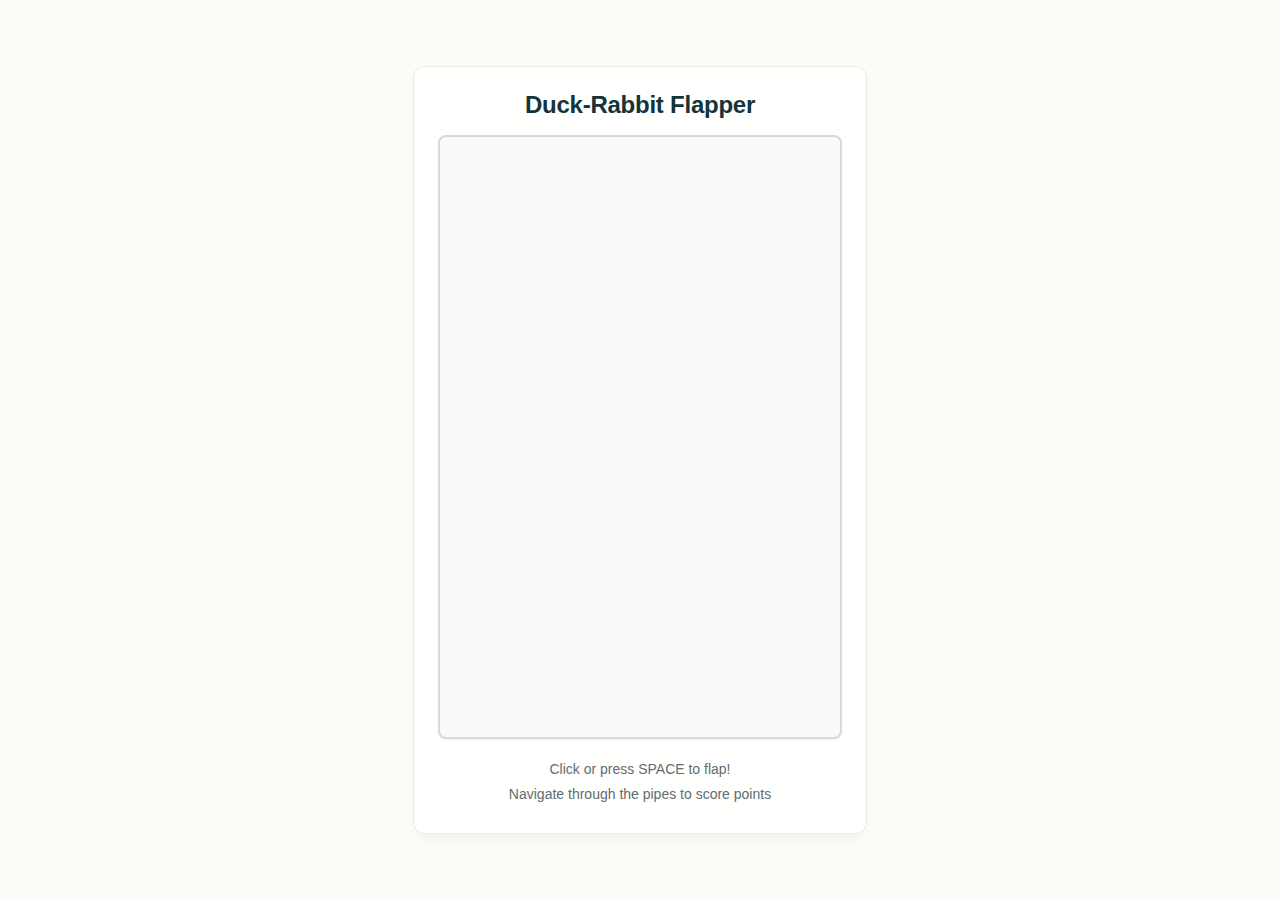
<file: duck-rabbit-game/index.html>
<!DOCTYPE html>
<html lang="en">
<head>
    <meta charset="UTF-8">
    <meta name="viewport" content="width=device-width, initial-scale=1.0">
    <title>Duck-Rabbit Flapper </title>
    <link rel="stylesheet" href="style.css">
</head>
<body>
    <div class="container">
        <div class="game-wrapper">
            <h1>Duck-Rabbit Flapper</h1>
            <canvas id="gameCanvas" width="400" height="600"></canvas>
            <div class="instructions">
                <p>Click or press SPACE to flap!</p>
                <p>Navigate through the pipes to score points</p>
            </div>
        </div>
    </div>
    <script src="app.js"></script>
</body>
</html>
</file>
<file: duck-rabbit-game/style.css>
:root {
  /* Primitive Color Tokens */
  --color-white: rgba(255, 255, 255, 1);
  --color-black: rgba(0, 0, 0, 1);
  --color-cream-50: rgba(252, 252, 249, 1);
  --color-cream-100: rgba(255, 255, 253, 1);
  --color-gray-200: rgba(245, 245, 245, 1);
  --color-gray-300: rgba(167, 169, 169, 1);
  --color-gray-400: rgba(119, 124, 124, 1);
  --color-slate-500: rgba(98, 108, 113, 1);
  --color-brown-600: rgba(94, 82, 64, 1);
  --color-charcoal-700: rgba(31, 33, 33, 1);
  --color-charcoal-800: rgba(38, 40, 40, 1);
  --color-slate-900: rgba(19, 52, 59, 1);
  --color-teal-300: rgba(50, 184, 198, 1);
  --color-teal-400: rgba(45, 166, 178, 1);
  --color-teal-500: rgba(33, 128, 141, 1);
  --color-teal-600: rgba(29, 116, 128, 1);
  --color-teal-700: rgba(26, 104, 115, 1);
  --color-teal-800: rgba(41, 150, 161, 1);
  --color-red-400: rgba(255, 84, 89, 1);
  --color-red-500: rgba(192, 21, 47, 1);
  --color-orange-400: rgba(230, 129, 97, 1);
  --color-orange-500: rgba(168, 75, 47, 1);

  /* RGB versions for opacity control */
  --color-brown-600-rgb: 94, 82, 64;
  --color-teal-500-rgb: 33, 128, 141;
  --color-slate-900-rgb: 19, 52, 59;
  --color-slate-500-rgb: 98, 108, 113;
  --color-red-500-rgb: 192, 21, 47;
  --color-red-400-rgb: 255, 84, 89;
  --color-orange-500-rgb: 168, 75, 47;
  --color-orange-400-rgb: 230, 129, 97;

  /* Background color tokens (Light Mode) */
  --color-bg-1: rgba(59, 130, 246, 0.08); /* Light blue */
  --color-bg-2: rgba(245, 158, 11, 0.08); /* Light yellow */
  --color-bg-3: rgba(34, 197, 94, 0.08); /* Light green */
  --color-bg-4: rgba(239, 68, 68, 0.08); /* Light red */
  --color-bg-5: rgba(147, 51, 234, 0.08); /* Light purple */
  --color-bg-6: rgba(249, 115, 22, 0.08); /* Light orange */
  --color-bg-7: rgba(236, 72, 153, 0.08); /* Light pink */
  --color-bg-8: rgba(6, 182, 212, 0.08); /* Light cyan */

  /* Semantic Color Tokens (Light Mode) */
  --color-background: var(--color-cream-50);
  --color-surface: var(--color-cream-100);
  --color-text: var(--color-slate-900);
  --color-text-secondary: var(--color-slate-500);
  --color-primary: var(--color-teal-500);
  --color-primary-hover: var(--color-teal-600);
  --color-primary-active: var(--color-teal-700);
  --color-secondary: rgba(var(--color-brown-600-rgb), 0.12);
  --color-secondary-hover: rgba(var(--color-brown-600-rgb), 0.2);
  --color-secondary-active: rgba(var(--color-brown-600-rgb), 0.25);
  --color-border: rgba(var(--color-brown-600-rgb), 0.2);
  --color-btn-primary-text: var(--color-cream-50);
  --color-card-border: rgba(var(--color-brown-600-rgb), 0.12);
  --color-card-border-inner: rgba(var(--color-brown-600-rgb), 0.12);
  --color-error: var(--color-red-500);
  --color-success: var(--color-teal-500);
  --color-warning: var(--color-orange-500);
  --color-info: var(--color-slate-500);
  --color-focus-ring: rgba(var(--color-teal-500-rgb), 0.4);
  --color-select-caret: rgba(var(--color-slate-900-rgb), 0.8);

  /* Common style patterns */
  --focus-ring: 0 0 0 3px var(--color-focus-ring);
  --focus-outline: 2px solid var(--color-primary);
  --status-bg-opacity: 0.15;
  --status-border-opacity: 0.25;
  --select-caret-light: url("data:image/svg+xml,%3Csvg xmlns='http://www.w3.org/2000/svg' width='16' height='16' viewBox='0 0 24 24' fill='none' stroke='%23134252' stroke-width='2' stroke-linecap='round' stroke-linejoin='round'%3E%3Cpolyline points='6 9 12 15 18 9'%3E%3C/polyline%3E%3C/svg%3E");
  --select-caret-dark: url("data:image/svg+xml,%3Csvg xmlns='http://www.w3.org/2000/svg' width='16' height='16' viewBox='0 0 24 24' fill='none' stroke='%23f5f5f5' stroke-width='2' stroke-linecap='round' stroke-linejoin='round'%3E%3Cpolyline points='6 9 12 15 18 9'%3E%3C/polyline%3E%3C/svg%3E");

  /* RGB versions for opacity control */
  --color-success-rgb: 33, 128, 141;
  --color-error-rgb: 192, 21, 47;
  --color-warning-rgb: 168, 75, 47;
  --color-info-rgb: 98, 108, 113;

  /* Typography */
  --font-family-base: "FKGroteskNeue", "Geist", "Inter", -apple-system,
    BlinkMacSystemFont, "Segoe UI", Roboto, sans-serif;
  --font-family-mono: "Berkeley Mono", ui-monospace, SFMono-Regular, Menlo,
    Monaco, Consolas, monospace;
  --font-size-xs: 11px;
  --font-size-sm: 12px;
  --font-size-base: 14px;
  --font-size-md: 14px;
  --font-size-lg: 16px;
  --font-size-xl: 18px;
  --font-size-2xl: 20px;
  --font-size-3xl: 24px;
  --font-size-4xl: 30px;
  --font-weight-normal: 400;
  --font-weight-medium: 500;
  --font-weight-semibold: 550;
  --font-weight-bold: 600;
  --line-height-tight: 1.2;
  --line-height-normal: 1.5;
  --letter-spacing-tight: -0.01em;

  /* Spacing */
  --space-0: 0;
  --space-1: 1px;
  --space-2: 2px;
  --space-4: 4px;
  --space-6: 6px;
  --space-8: 8px;
  --space-10: 10px;
  --space-12: 12px;
  --space-16: 16px;
  --space-20: 20px;
  --space-24: 24px;
  --space-32: 32px;

  /* Border Radius */
  --radius-sm: 6px;
  --radius-base: 8px;
  --radius-md: 10px;
  --radius-lg: 12px;
  --radius-full: 9999px;

  /* Shadows */
  --shadow-xs: 0 1px 2px rgba(0, 0, 0, 0.02);
  --shadow-sm: 0 1px 3px rgba(0, 0, 0, 0.04), 0 1px 2px rgba(0, 0, 0, 0.02);
  --shadow-md: 0 4px 6px -1px rgba(0, 0, 0, 0.04),
    0 2px 4px -1px rgba(0, 0, 0, 0.02);
  --shadow-lg: 0 10px 15px -3px rgba(0, 0, 0, 0.04),
    0 4px 6px -2px rgba(0, 0, 0, 0.02);
  --shadow-inset-sm: inset 0 1px 0 rgba(255, 255, 255, 0.15),
    inset 0 -1px 0 rgba(0, 0, 0, 0.03);

  /* Animation */
  --duration-fast: 150ms;
  --duration-normal: 250ms;
  --ease-standard: cubic-bezier(0.16, 1, 0.3, 1);

  /* Layout */
  --container-sm: 640px;
  --container-md: 768px;
  --container-lg: 1024px;
  --container-xl: 1280px;
}

/* Dark mode colors */
@media (prefers-color-scheme: dark) {
  :root {
    /* RGB versions for opacity control (Dark Mode) */
    --color-gray-400-rgb: 119, 124, 124;
    --color-teal-300-rgb: 50, 184, 198;
    --color-gray-300-rgb: 167, 169, 169;
    --color-gray-200-rgb: 245, 245, 245;

    /* Background color tokens (Dark Mode) */
    --color-bg-1: rgba(29, 78, 216, 0.15); /* Dark blue */
    --color-bg-2: rgba(180, 83, 9, 0.15); /* Dark yellow */
    --color-bg-3: rgba(21, 128, 61, 0.15); /* Dark green */
    --color-bg-4: rgba(185, 28, 28, 0.15); /* Dark red */
    --color-bg-5: rgba(107, 33, 168, 0.15); /* Dark purple */
    --color-bg-6: rgba(194, 65, 12, 0.15); /* Dark orange */
    --color-bg-7: rgba(190, 24, 93, 0.15); /* Dark pink */
    --color-bg-8: rgba(8, 145, 178, 0.15); /* Dark cyan */
    
    /* Semantic Color Tokens (Dark Mode) */
    --color-background: var(--color-charcoal-700);
    --color-surface: var(--color-charcoal-800);
    --color-text: var(--color-gray-200);
    --color-text-secondary: rgba(var(--color-gray-300-rgb), 0.7);
    --color-primary: var(--color-teal-300);
    --color-primary-hover: var(--color-teal-400);
    --color-primary-active: var(--color-teal-800);
    --color-secondary: rgba(var(--color-gray-400-rgb), 0.15);
    --color-secondary-hover: rgba(var(--color-gray-400-rgb), 0.25);
    --color-secondary-active: rgba(var(--color-gray-400-rgb), 0.3);
    --color-border: rgba(var(--color-gray-400-rgb), 0.3);
    --color-error: var(--color-red-400);
    --color-success: var(--color-teal-300);
    --color-warning: var(--color-orange-400);
    --color-info: var(--color-gray-300);
    --color-focus-ring: rgba(var(--color-teal-300-rgb), 0.4);
    --color-btn-primary-text: var(--color-slate-900);
    --color-card-border: rgba(var(--color-gray-400-rgb), 0.2);
    --color-card-border-inner: rgba(var(--color-gray-400-rgb), 0.15);
    --shadow-inset-sm: inset 0 1px 0 rgba(255, 255, 255, 0.1),
      inset 0 -1px 0 rgba(0, 0, 0, 0.15);
    --button-border-secondary: rgba(var(--color-gray-400-rgb), 0.2);
    --color-border-secondary: rgba(var(--color-gray-400-rgb), 0.2);
    --color-select-caret: rgba(var(--color-gray-200-rgb), 0.8);

    /* Common style patterns - updated for dark mode */
    --focus-ring: 0 0 0 3px var(--color-focus-ring);
    --focus-outline: 2px solid var(--color-primary);
    --status-bg-opacity: 0.15;
    --status-border-opacity: 0.25;
    --select-caret-light: url("data:image/svg+xml,%3Csvg xmlns='http://www.w3.org/2000/svg' width='16' height='16' viewBox='0 0 24 24' fill='none' stroke='%23134252' stroke-width='2' stroke-linecap='round' stroke-linejoin='round'%3E%3Cpolyline points='6 9 12 15 18 9'%3E%3C/polyline%3E%3C/svg%3E");
    --select-caret-dark: url("data:image/svg+xml,%3Csvg xmlns='http://www.w3.org/2000/svg' width='16' height='16' viewBox='0 0 24 24' fill='none' stroke='%23f5f5f5' stroke-width='2' stroke-linecap='round' stroke-linejoin='round'%3E%3Cpolyline points='6 9 12 15 18 9'%3E%3C/polyline%3E%3C/svg%3E");

    /* RGB versions for dark mode */
    --color-success-rgb: var(--color-teal-300-rgb);
    --color-error-rgb: var(--color-red-400-rgb);
    --color-warning-rgb: var(--color-orange-400-rgb);
    --color-info-rgb: var(--color-gray-300-rgb);
  }
}

/* Data attribute for manual theme switching */
[data-color-scheme="dark"] {
  /* RGB versions for opacity control (dark mode) */
  --color-gray-400-rgb: 119, 124, 124;
  --color-teal-300-rgb: 50, 184, 198;
  --color-gray-300-rgb: 167, 169, 169;
  --color-gray-200-rgb: 245, 245, 245;

  /* Colorful background palette - Dark Mode */
  --color-bg-1: rgba(29, 78, 216, 0.15); /* Dark blue */
  --color-bg-2: rgba(180, 83, 9, 0.15); /* Dark yellow */
  --color-bg-3: rgba(21, 128, 61, 0.15); /* Dark green */
  --color-bg-4: rgba(185, 28, 28, 0.15); /* Dark red */
  --color-bg-5: rgba(107, 33, 168, 0.15); /* Dark purple */
  --color-bg-6: rgba(194, 65, 12, 0.15); /* Dark orange */
  --color-bg-7: rgba(190, 24, 93, 0.15); /* Dark pink */
  --color-bg-8: rgba(8, 145, 178, 0.15); /* Dark cyan */
  
  /* Semantic Color Tokens (Dark Mode) */
  --color-background: var(--color-charcoal-700);
  --color-surface: var(--color-charcoal-800);
  --color-text: var(--color-gray-200);
  --color-text-secondary: rgba(var(--color-gray-300-rgb), 0.7);
  --color-primary: var(--color-teal-300);
  --color-primary-hover: var(--color-teal-400);
  --color-primary-active: var(--color-teal-800);
  --color-secondary: rgba(var(--color-gray-400-rgb), 0.15);
  --color-secondary-hover: rgba(var(--color-gray-400-rgb), 0.25);
  --color-secondary-active: rgba(var(--color-gray-400-rgb), 0.3);
  --color-border: rgba(var(--color-gray-400-rgb), 0.3);
  --color-error: var(--color-red-400);
  --color-success: var(--color-teal-300);
  --color-warning: var(--color-orange-400);
  --color-info: var(--color-gray-300);
  --color-focus-ring: rgba(var(--color-teal-300-rgb), 0.4);
  --color-btn-primary-text: var(--color-slate-900);
  --color-card-border: rgba(var(--color-gray-400-rgb), 0.15);
  --color-card-border-inner: rgba(var(--color-gray-400-rgb), 0.15);
  --shadow-inset-sm: inset 0 1px 0 rgba(255, 255, 255, 0.1),
    inset 0 -1px 0 rgba(0, 0, 0, 0.15);
  --color-border-secondary: rgba(var(--color-gray-400-rgb), 0.2);
  --color-select-caret: rgba(var(--color-gray-200-rgb), 0.8);

  /* Common style patterns - updated for dark mode */
  --focus-ring: 0 0 0 3px var(--color-focus-ring);
  --focus-outline: 2px solid var(--color-primary);
  --status-bg-opacity: 0.15;
  --status-border-opacity: 0.25;
  --select-caret-light: url("data:image/svg+xml,%3Csvg xmlns='http://www.w3.org/2000/svg' width='16' height='16' viewBox='0 0 24 24' fill='none' stroke='%23134252' stroke-width='2' stroke-linecap='round' stroke-linejoin='round'%3E%3Cpolyline points='6 9 12 15 18 9'%3E%3C/polyline%3E%3C/svg%3E");
  --select-caret-dark: url("data:image/svg+xml,%3Csvg xmlns='http://www.w3.org/2000/svg' width='16' height='16' viewBox='0 0 24 24' fill='none' stroke='%23f5f5f5' stroke-width='2' stroke-linecap='round' stroke-linejoin='round'%3E%3Cpolyline points='6 9 12 15 18 9'%3E%3C/polyline%3E%3C/svg%3E");

  /* RGB versions for dark mode */
  --color-success-rgb: var(--color-teal-300-rgb);
  --color-error-rgb: var(--color-red-400-rgb);
  --color-warning-rgb: var(--color-orange-400-rgb);
  --color-info-rgb: var(--color-gray-300-rgb);
}

[data-color-scheme="light"] {
  /* RGB versions for opacity control (light mode) */
  --color-brown-600-rgb: 94, 82, 64;
  --color-teal-500-rgb: 33, 128, 141;
  --color-slate-900-rgb: 19, 52, 59;
  
  /* Semantic Color Tokens (Light Mode) */
  --color-background: var(--color-cream-50);
  --color-surface: var(--color-cream-100);
  --color-text: var(--color-slate-900);
  --color-text-secondary: var(--color-slate-500);
  --color-primary: var(--color-teal-500);
  --color-primary-hover: var(--color-teal-600);
  --color-primary-active: var(--color-teal-700);
  --color-secondary: rgba(var(--color-brown-600-rgb), 0.12);
  --color-secondary-hover: rgba(var(--color-brown-600-rgb), 0.2);
  --color-secondary-active: rgba(var(--color-brown-600-rgb), 0.25);
  --color-border: rgba(var(--color-brown-600-rgb), 0.2);
  --color-btn-primary-text: var(--color-cream-50);
  --color-card-border: rgba(var(--color-brown-600-rgb), 0.12);
  --color-card-border-inner: rgba(var(--color-brown-600-rgb), 0.12);
  --color-error: var(--color-red-500);
  --color-success: var(--color-teal-500);
  --color-warning: var(--color-orange-500);
  --color-info: var(--color-slate-500);
  --color-focus-ring: rgba(var(--color-teal-500-rgb), 0.4);

  /* RGB versions for light mode */
  --color-success-rgb: var(--color-teal-500-rgb);
  --color-error-rgb: var(--color-red-500-rgb);
  --color-warning-rgb: var(--color-orange-500-rgb);
  --color-info-rgb: var(--color-slate-500-rgb);
}

/* Base styles */
html {
  font-size: var(--font-size-base);
  font-family: var(--font-family-base);
  line-height: var(--line-height-normal);
  color: var(--color-text);
  background-color: var(--color-background);
  -webkit-font-smoothing: antialiased;
  box-sizing: border-box;
}

body {
  margin: 0;
  padding: 0;
}

*,
*::before,
*::after {
  box-sizing: inherit;
}

/* Typography */
h1,
h2,
h3,
h4,
h5,
h6 {
  margin: 0;
  font-weight: var(--font-weight-semibold);
  line-height: var(--line-height-tight);
  color: var(--color-text);
  letter-spacing: var(--letter-spacing-tight);
}

h1 {
  font-size: var(--font-size-4xl);
}
h2 {
  font-size: var(--font-size-3xl);
}
h3 {
  font-size: var(--font-size-2xl);
}
h4 {
  font-size: var(--font-size-xl);
}
h5 {
  font-size: var(--font-size-lg);
}
h6 {
  font-size: var(--font-size-md);
}

p {
  margin: 0 0 var(--space-16) 0;
}

a {
  color: var(--color-primary);
  text-decoration: none;
  transition: color var(--duration-fast) var(--ease-standard);
}

a:hover {
  color: var(--color-primary-hover);
}

code,
pre {
  font-family: var(--font-family-mono);
  font-size: calc(var(--font-size-base) * 0.95);
  background-color: var(--color-secondary);
  border-radius: var(--radius-sm);
}

code {
  padding: var(--space-1) var(--space-4);
}

pre {
  padding: var(--space-16);
  margin: var(--space-16) 0;
  overflow: auto;
  border: 1px solid var(--color-border);
}

pre code {
  background: none;
  padding: 0;
}

/* Buttons */
.btn {
  display: inline-flex;
  align-items: center;
  justify-content: center;
  padding: var(--space-8) var(--space-16);
  border-radius: var(--radius-base);
  font-size: var(--font-size-base);
  font-weight: 500;
  line-height: 1.5;
  cursor: pointer;
  transition: all var(--duration-normal) var(--ease-standard);
  border: none;
  text-decoration: none;
  position: relative;
}

.btn:focus-visible {
  outline: none;
  box-shadow: var(--focus-ring);
}

.btn--primary {
  background: var(--color-primary);
  color: var(--color-btn-primary-text);
}

.btn--primary:hover {
  background: var(--color-primary-hover);
}

.btn--primary:active {
  background: var(--color-primary-active);
}

.btn--secondary {
  background: var(--color-secondary);
  color: var(--color-text);
}

.btn--secondary:hover {
  background: var(--color-secondary-hover);
}

.btn--secondary:active {
  background: var(--color-secondary-active);
}

.btn--outline {
  background: transparent;
  border: 1px solid var(--color-border);
  color: var(--color-text);
}

.btn--outline:hover {
  background: var(--color-secondary);
}

.btn--sm {
  padding: var(--space-4) var(--space-12);
  font-size: var(--font-size-sm);
  border-radius: var(--radius-sm);
}

.btn--lg {
  padding: var(--space-10) var(--space-20);
  font-size: var(--font-size-lg);
  border-radius: var(--radius-md);
}

.btn--full-width {
  width: 100%;
}

.btn:disabled {
  opacity: 0.5;
  cursor: not-allowed;
}

/* Form elements */
.form-control {
  display: block;
  width: 100%;
  padding: var(--space-8) var(--space-12);
  font-size: var(--font-size-md);
  line-height: 1.5;
  color: var(--color-text);
  background-color: var(--color-surface);
  border: 1px solid var(--color-border);
  border-radius: var(--radius-base);
  transition: border-color var(--duration-fast) var(--ease-standard),
    box-shadow var(--duration-fast) var(--ease-standard);
}

textarea.form-control {
  font-family: var(--font-family-base);
  font-size: var(--font-size-base);
}

select.form-control {
  padding: var(--space-8) var(--space-12);
  -webkit-appearance: none;
  -moz-appearance: none;
  appearance: none;
  background-image: var(--select-caret-light);
  background-repeat: no-repeat;
  background-position: right var(--space-12) center;
  background-size: 16px;
  padding-right: var(--space-32);
}

/* Add a dark mode specific caret */
@media (prefers-color-scheme: dark) {
  select.form-control {
    background-image: var(--select-caret-dark);
  }
}

/* Also handle data-color-scheme */
[data-color-scheme="dark"] select.form-control {
  background-image: var(--select-caret-dark);
}

[data-color-scheme="light"] select.form-control {
  background-image: var(--select-caret-light);
}

.form-control:focus {
  border-color: var(--color-primary);
  outline: var(--focus-outline);
}

.form-label {
  display: block;
  margin-bottom: var(--space-8);
  font-weight: var(--font-weight-medium);
  font-size: var(--font-size-sm);
}

.form-group {
  margin-bottom: var(--space-16);
}

/* Card component */
.card {
  background-color: var(--color-surface);
  border-radius: var(--radius-lg);
  border: 1px solid var(--color-card-border);
  box-shadow: var(--shadow-sm);
  overflow: hidden;
  transition: box-shadow var(--duration-normal) var(--ease-standard);
}

.card:hover {
  box-shadow: var(--shadow-md);
}

.card__body {
  padding: var(--space-16);
}

.card__header,
.card__footer {
  padding: var(--space-16);
  border-bottom: 1px solid var(--color-card-border-inner);
}

/* Status indicators - simplified with CSS variables */
.status {
  display: inline-flex;
  align-items: center;
  padding: var(--space-6) var(--space-12);
  border-radius: var(--radius-full);
  font-weight: var(--font-weight-medium);
  font-size: var(--font-size-sm);
}

.status--success {
  background-color: rgba(
    var(--color-success-rgb, 33, 128, 141),
    var(--status-bg-opacity)
  );
  color: var(--color-success);
  border: 1px solid
    rgba(var(--color-success-rgb, 33, 128, 141), var(--status-border-opacity));
}

.status--error {
  background-color: rgba(
    var(--color-error-rgb, 192, 21, 47),
    var(--status-bg-opacity)
  );
  color: var(--color-error);
  border: 1px solid
    rgba(var(--color-error-rgb, 192, 21, 47), var(--status-border-opacity));
}

.status--warning {
  background-color: rgba(
    var(--color-warning-rgb, 168, 75, 47),
    var(--status-bg-opacity)
  );
  color: var(--color-warning);
  border: 1px solid
    rgba(var(--color-warning-rgb, 168, 75, 47), var(--status-border-opacity));
}

.status--info {
  background-color: rgba(
    var(--color-info-rgb, 98, 108, 113),
    var(--status-bg-opacity)
  );
  color: var(--color-info);
  border: 1px solid
    rgba(var(--color-info-rgb, 98, 108, 113), var(--status-border-opacity));
}

/* Container layout */
.container {
  width: 100%;
  margin-right: auto;
  margin-left: auto;
  padding-right: var(--space-16);
  padding-left: var(--space-16);
}

@media (min-width: 640px) {
  .container {
    max-width: var(--container-sm);
  }
}
@media (min-width: 768px) {
  .container {
    max-width: var(--container-md);
  }
}
@media (min-width: 1024px) {
  .container {
    max-width: var(--container-lg);
  }
}
@media (min-width: 1280px) {
  .container {
    max-width: var(--container-xl);
  }
}

/* Utility classes */
.flex {
  display: flex;
}
.flex-col {
  flex-direction: column;
}
.items-center {
  align-items: center;
}
.justify-center {
  justify-content: center;
}
.justify-between {
  justify-content: space-between;
}
.gap-4 {
  gap: var(--space-4);
}
.gap-8 {
  gap: var(--space-8);
}
.gap-16 {
  gap: var(--space-16);
}

.m-0 {
  margin: 0;
}
.mt-8 {
  margin-top: var(--space-8);
}
.mb-8 {
  margin-bottom: var(--space-8);
}
.mx-8 {
  margin-left: var(--space-8);
  margin-right: var(--space-8);
}
.my-8 {
  margin-top: var(--space-8);
  margin-bottom: var(--space-8);
}

.p-0 {
  padding: 0;
}
.py-8 {
  padding-top: var(--space-8);
  padding-bottom: var(--space-8);
}
.px-8 {
  padding-left: var(--space-8);
  padding-right: var(--space-8);
}
.py-16 {
  padding-top: var(--space-16);
  padding-bottom: var(--space-16);
}
.px-16 {
  padding-left: var(--space-16);
  padding-right: var(--space-16);
}

.block {
  display: block;
}
.hidden {
  display: none;
}

/* Accessibility */
.sr-only {
  position: absolute;
  width: 1px;
  height: 1px;
  padding: 0;
  margin: -1px;
  overflow: hidden;
  clip: rect(0, 0, 0, 0);
  white-space: nowrap;
  border-width: 0;
}

:focus-visible {
  outline: var(--focus-outline);
  outline-offset: 2px;
}

/* Dark mode specifics */
[data-color-scheme="dark"] .btn--outline {
  border: 1px solid var(--color-border-secondary);
}

@font-face {
  font-family: 'FKGroteskNeue';
  src: url('https://r2cdn.perplexity.ai/fonts/FKGroteskNeue.woff2')
    format('woff2');
}

/* END PERPLEXITY DESIGN SYSTEM */
/* Game-specific styles */
body {
    display: flex;
    justify-content: center;
    align-items: center;
    min-height: 100vh;
    margin: 0;
    background-color: var(--color-background);
    font-family: var(--font-family-base);
}

.container {
    display: flex;
    justify-content: center;
    align-items: center;
    min-height: 100vh;
    padding: var(--space-16);
}

.game-wrapper {
    display: flex;
    flex-direction: column;
    align-items: center;
    background-color: var(--color-surface);
    border-radius: var(--radius-lg);
    padding: var(--space-24);
    box-shadow: var(--shadow-lg);
    border: 1px solid var(--color-card-border);
}

h1 {
    color: var(--color-text);
    font-size: var(--font-size-3xl);
    font-weight: var(--font-weight-bold);
    margin-bottom: var(--space-16);
    text-align: center;
}

#gameCanvas {
    border: 2px solid var(--color-border);
    border-radius: var(--radius-base);
    background-color: #fafafa;
    box-shadow: var(--shadow-sm);
    display: block;
}

.instructions {
    text-align: center;
    margin-top: var(--space-16);
    color: var(--color-text-secondary);
}

.instructions p {
    margin: var(--space-4) 0;
    font-size: var(--font-size-base);
}

/* Responsive design */
@media (max-width: 480px) {
    .container {
        padding: var(--space-8);
    }
    
    .game-wrapper {
        padding: var(--space-16);
    }
    
    h1 {
        font-size: var(--font-size-2xl);
    }
    
    #gameCanvas {
        max-width: 100%;
        height: auto;
    }
}
</file>
